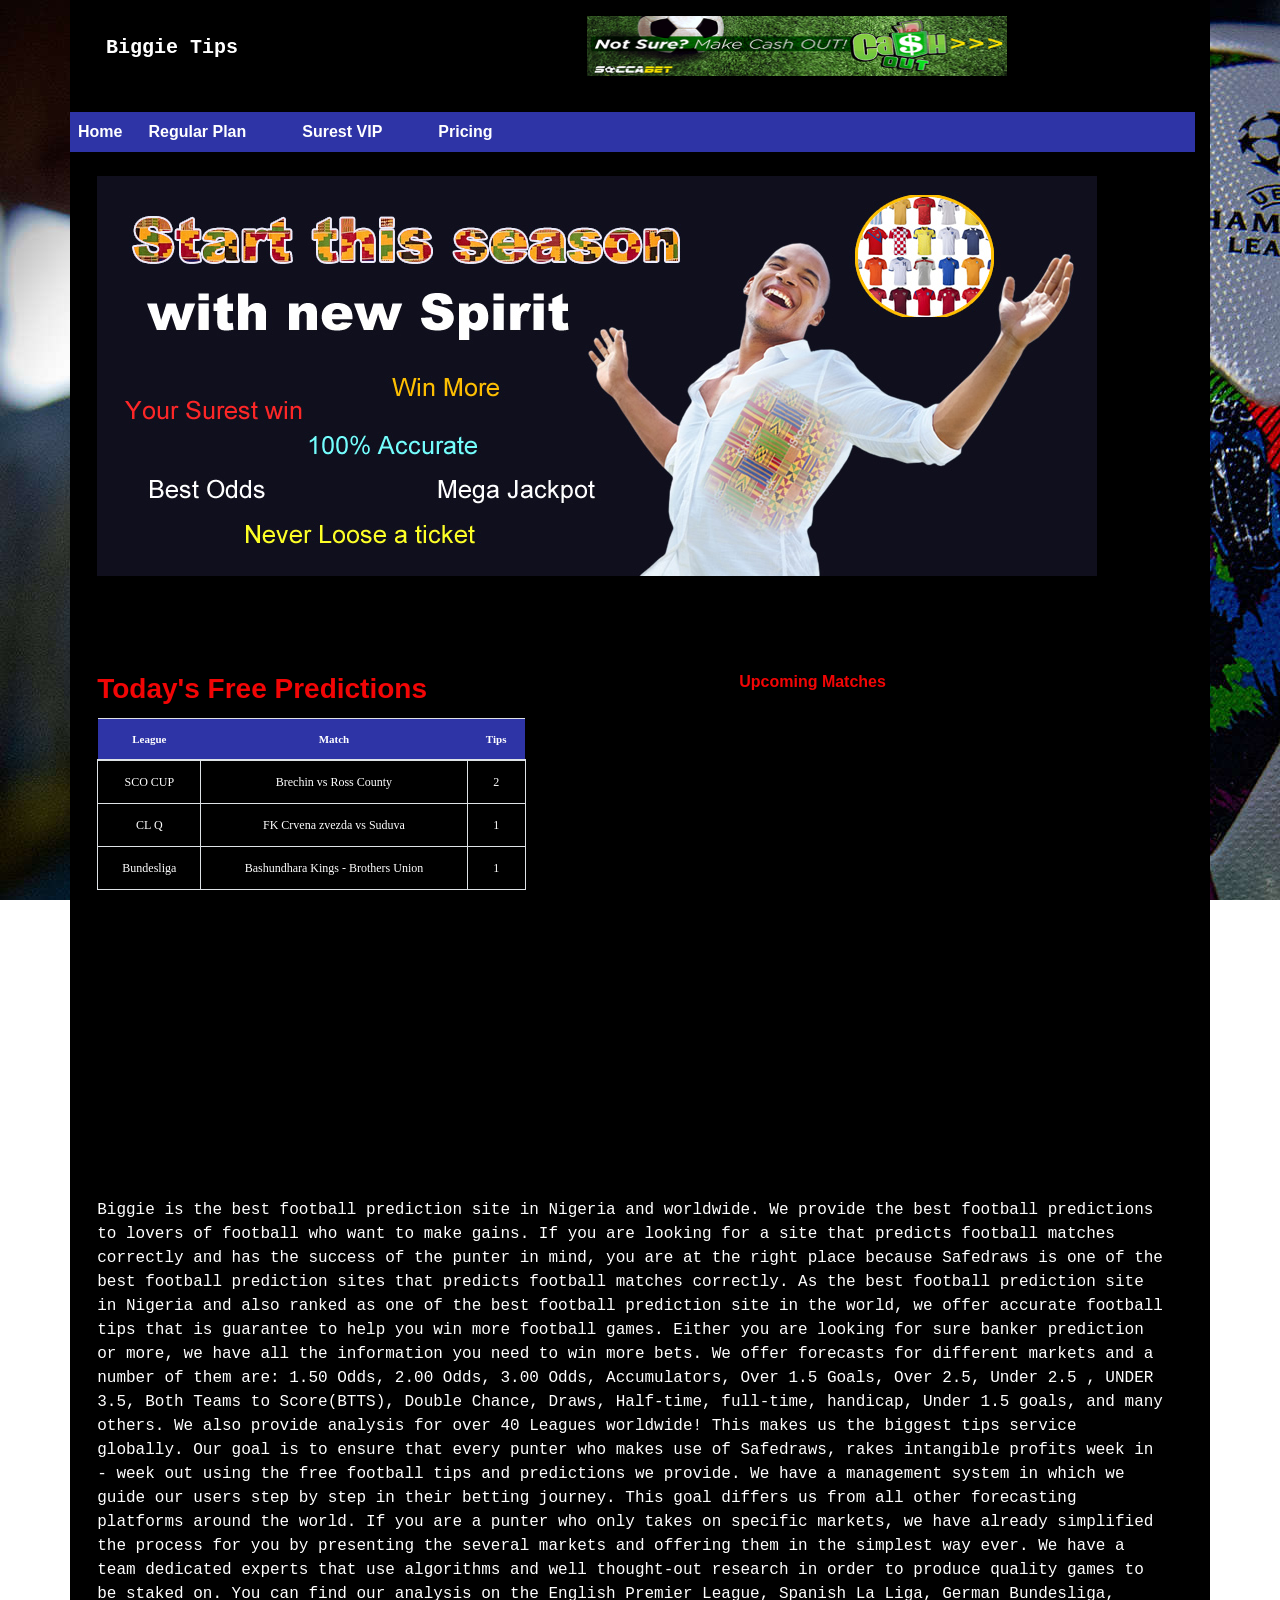
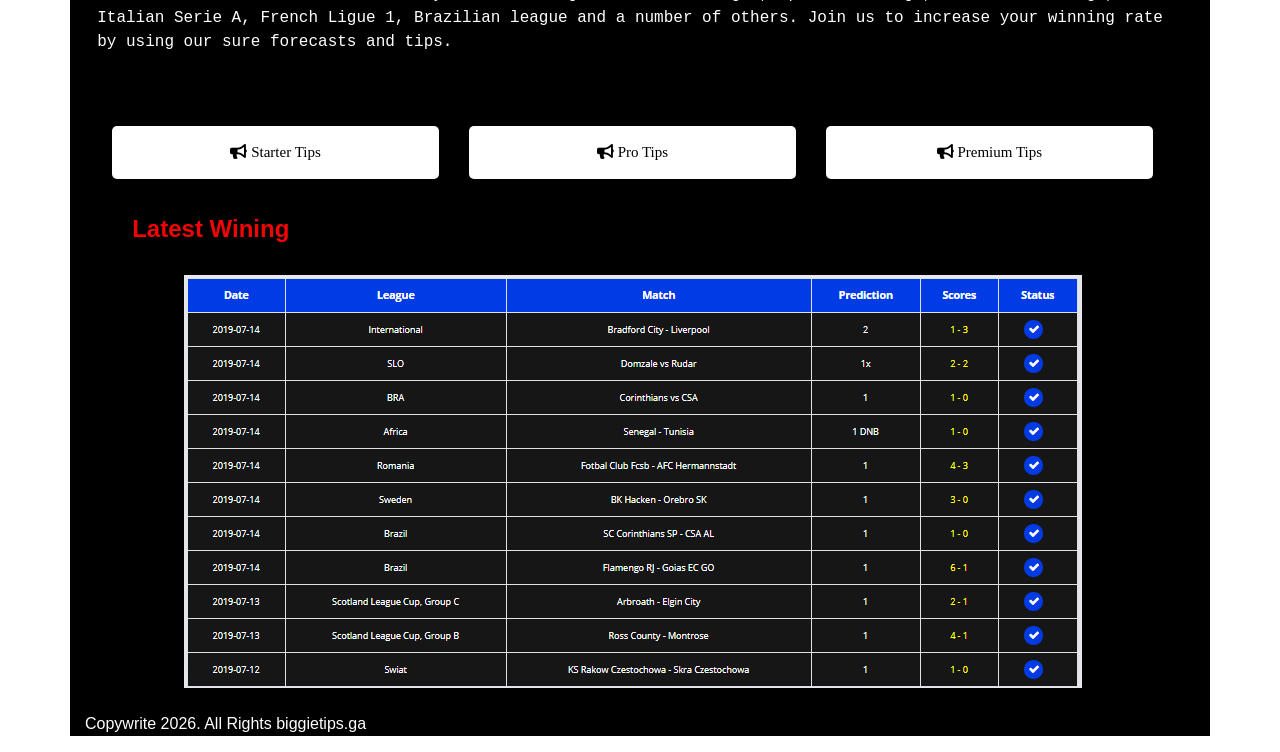
<file: index.html>
<!DOCTYPE html>
<html>
<head>
	<meta charset="utf-8">
	<meta name="viewport" content="width=device-width, initial-scale=1.0">
	<title>Biggie Tips</title>
	<!-- Global site tag (gtag.js) - Google Analytics -->
<script async src="https://www.googletagmanager.com/gtag/js?id=UA-143924128-1"></script>
<script>
  window.dataLayer = window.dataLayer || [];
  function gtag(){dataLayer.push(arguments);}
  gtag('js', new Date());

  gtag('config', 'UA-143924128-1');
</script>

	<link rel="stylesheet" type="text/css" href="style.css">
	<link rel="stylesheet" type="text/css" href="css/bootstrap-grid.css">
	<link rel="stylesheet" type="text/css" href="css/bootstrap-reboot.min.css">
	<link rel="stylesheet" type="text/css" href="css/bootstrap-reboot.css">
	<link rel="stylesheet" type="text/css" href="css/bootstrap.css">
	<script async src="https://pagead2.googlesyndication.com/pagead/js/adsbygoogle.js"></script>
<script>
     (adsbygoogle = window.adsbygoogle || []).push({
          google_ad_client: "ca-pub-6861675887786810",
          enable_page_level_ads: true
     });
</script>
	<link rel="stylesheet" href="https://use.fontawesome.com/releases/v5.7.2/css/all.css" integrity="sha384-fnmOCqbTlWIlj8LyTjo7mOUStjsKC4pOpQbqyi7RrhN7udi9RwhKkMHpvLbHG9Sr" crossorigin="anonymous">
</head>
<body>
	<div class="container"  style="background:#000;padding-left:0px;">
		<nav class="navbar navbar-expand-lg navbar-dark navbar-sticky header">
			<div class="pull-right col-md-2 col-xs-12" style="padding: 20px;">
				<center>
					<a href="/" class="navbar-brand col-xs-9">
						<p style="font-size: 20px; font-weight: bolder; font-family: monospace; color: #fff;">Biggie Tips</p>
					</a>

					<button class="navbar-toggler" type="button" data-toggle="collapse" data-target="#collapsibleNavbar" style="background: #000 !important">
						<span></span>
						<span></span>
						<span class="navbar-toggler-icon"></span>
					</button>
				</center>
			</div>

			<div class="pull-right left-pan col-md-10">
				<div class="row">
					<div class="col-md-12">
						<div class="row">
							<div class="col-md-4"></div>
							<div class="col-md-8">
								<img src="img/led.gif"  class=" pull-left d-none d-sm-block img-responsive" id="gif" style="width: 420px; height: 60px;">
							</div>
						</div>
					</div>

					<div class="col-md-4">

		            <div class="clearfix hidden-lg " style="clear: both; text-align: center; width: 100%; padding: 10px; dbackground: #003">
		            	<center>
		            		
		            			
		              
						</center>
					</div></div>
				</div>
			</div>
		</nav>

		<nav class="navbar navbar-expand-lg navbar-light bg-light" style="    background:#2E34A6 !important;padding:0px">
 
		  <div class="navbar-collapse collapse" id="collapsibleNavbar" style="">
		    <ul class="nav navbar-nav">

				    <li class="nav-item active" data-toggle="showMegaMenu">
		              <a href="/" class="nav-link">
		                <i class="mdi mdi-atom"></i>
		                <span class="menu-title">Home</span>
		              </a>
				              
		            </li>
		    
		          
		           
		             <li class="nav-item" data-toggle="showMegaMenu">
		              <a href="whatsapp.html" class="nav-link">
		                <i class="mdi mdi-atom"></i>
		                <span class="menu-title">Regular Plan</span>
		              </a>
				              
		            </li>
					 <li class="nav-item" data-toggle="showMegaMenu">
		              <a href="whatsapp.html" class="nav-link">
		                <i class="mdi mdi-atom"></i>
		                <span class="menu-title">Surest VIP</span>
		              </a>
				              
		            </li>

			             <li class="nav-item" data-toggle="showMegaMenu">
		              <a href="whatsapp.html" class="nav-link">
		                <i class="mdi mdi-atom"></i>
		                <span class="menu-title">Pricing</span>
		              </a>
				              
		            </li>

					


			         
		            

		    </ul>
		    
		    
		  </div>
		</nav>


		<div class="row" style="padding: 1.5rem 1.7rem;">
			<div class="container">
				<div class="row">
					<div style="align-content: center; align-items: center;" class="col-md-12">
						<img src="img/suregh2.jpg" style="max-width: 100%;" class="img-responsive">
					</div> 
				</div><br><br><br><br>
					<div class="row">
					<div class="col-md-5">

						<!-- :::::: FREE PREDICTION ::::: -->

						<h2 class="table_title">Today's Free Predictions</h2>

						<table class="table">
							<thead>
								<tr class="" style="background: #2E34A6;padding: 10px; color: #fff">
									<th>League</th>
									<th>Match</th>
									<th>Tips</th>
								</tr>
							</thead>
							<tbody class="table-bordered">
								<tr>
									<td>SCO CUP</td>
									<td>Brechin vs Ross County</td>
									<td>2</td>
								</tr>

								<tr>
									<td>CL Q	</td>
									<td>FK Crvena zvezda vs Suduva</td>
									<td>1</td>
								</tr>

								<tr>
									<td>Bundesliga</td>
									<td>Bashundhara Kings - Brothers Union	</td>
									<td>1</td>
								</tr>
							</tbody>
						</table>
					</div>

					<div class="col-md-2"></div>

					<div class="col-md-5">
						<h2 id="wigdet_title">Upcoming Matches</h2>
						<iframe frameborder="0" scrolling="yes" width="300" height="440" src="https://www.fctables.com/england/premier-league/iframe/?type=league-scores&amp;lang_id=2&amp;country=67&amp;template=10&amp;team=&amp;timezone=Africa/Lagos&amp;time=12&amp;width=300&amp;height=440&amp;font=Verdana&amp;fs=11&amp;lh=22&amp;bg=000000&amp;fc=ffffff&amp;logo=1&amp;tlink=1&amp;scoreb=000000&amp;scorefc=ffcc00&amp;sgdcoreb=053c61&amp;sgdcorefc=FFFFFF&amp;sh=1&amp;hfb=1&amp;hbc=ffcd05&amp;hfc=000000"></iframe><br><br><br>
					</div>


				</div>


				<div class="row">
					<div class="container" style="color: #fff; font-family: monospace;">
						<article>Biggie is the best football prediction site in Nigeria and worldwide. We provide the best football predictions to lovers of football who want to make gains. If you are looking for a site that predicts football matches correctly and has the success of the punter in mind, you are at the right place because Safedraws is one of the best football prediction sites that predicts football matches correctly. As the best football prediction site in Nigeria and also ranked as one of the best football prediction site in the world, we offer accurate football tips that is guarantee to help you win more football games. Either you are looking for sure banker prediction or more, we have all the information you need to win more bets. We offer forecasts for different markets and a number of them are: 1.50 Odds, 2.00 Odds, 3.00 Odds, Accumulators, Over 1.5 Goals, Over 2.5, Under 2.5 , UNDER 3.5, Both Teams to Score(BTTS), Double Chance, Draws, Half-time, full-time, handicap, Under 1.5 goals, and many others. We also provide analysis for over 40 Leagues worldwide! This makes us the biggest tips service globally. Our goal is to ensure that every punter who makes use of Safedraws, rakes intangible profits week in - week out using the free football tips and predictions we provide. We have a management system in which we guide our users step by step in their betting journey. This goal differs us from all other forecasting platforms around the world. If you are a punter who only takes on specific markets, we have already simplified the process for you by presenting the several markets and offering them in the simplest way ever. We have a team dedicated experts that use algorithms and well thought-out research in order to produce quality games to be staked on. You can find our analysis on the English Premier League, Spanish La Liga, German Bundesliga, Italian Serie A, French Ligue 1, Brazilian league and a number of others. Join us to increase your winning rate by using our sure forecasts and tips.</article>
					</div>
				</div><br><br><br>


				<div class="container">
					<div class="row">
						<div class="col-md-4">
						<div id="plans_round">

							<p> <i class="fas fa-bullhorn"></i> Starter Tips</p>
						</div>
					</div>

					<div class="col-md-4">
						<div id="plans_round">

							<p> <i class="fas fa-bullhorn"></i> Pro Tips</p>
						</div>
					</div>

					<div class="col-md-4">
						<div id="plans_round">

							<p> <i class="fas fa-bullhorn"></i> Premium Tips</p>
						</div>
					</div>
					</div>

					<div class="row">
						<div class="col-md-12">
							<h2 class="card-title" style="color:#F20505; background: transparent;">Latest Wining</h2>
							
							<center><img src="img/Capture.PNG"></center>
						</div>
					</div>
				</div>
			</div>
		</div>
		<footer>
			<div class="footer-bottom">
			        <div class="container">
			          <p style="color: #fff;">Copywrite <script type="text/javascript">
			          	var dd = new Date();
			          	var today = dd.getFullYear();
			          	document.write(today)
			          </script>. All Rights biggietips.ga</p>
			         
			        </div>
			    </div>
		</footer>

		<script type="text/javascript">
			
		</script>

<span id='ct4' style="background-color:#FFFF00"></span>
		</div>


		
	</div>






	<script src="js/bootstrap.bundle.js"></script>
	<script src="js/bootstrap.js"></script>
	<script src="https://ajax.googleapis.com/ajax/libs/jquery/3.3.1/jquery.min.js"></script>

	<!-- Popper JS -->
	<script src="https://cdnjs.cloudflare.com/ajax/libs/popper.js/1.14.3/umd/popper.min.js"></script>

	<!-- Latest compiled JavaScript -->
	<script src="https://maxcdn.bootstrapcdn.com/bootstrap/4.1.3/js/bootstrap.min.js"></script>

			<script type="text/javascript">
		var infolinks_pid = 3146264;
		var infolinks_wsid = 1;
		</script>
		<script type="text/javascript" src="//resources.infolinks.com/js/infolinks_main.js"></script>
</body>
</html>
</file>
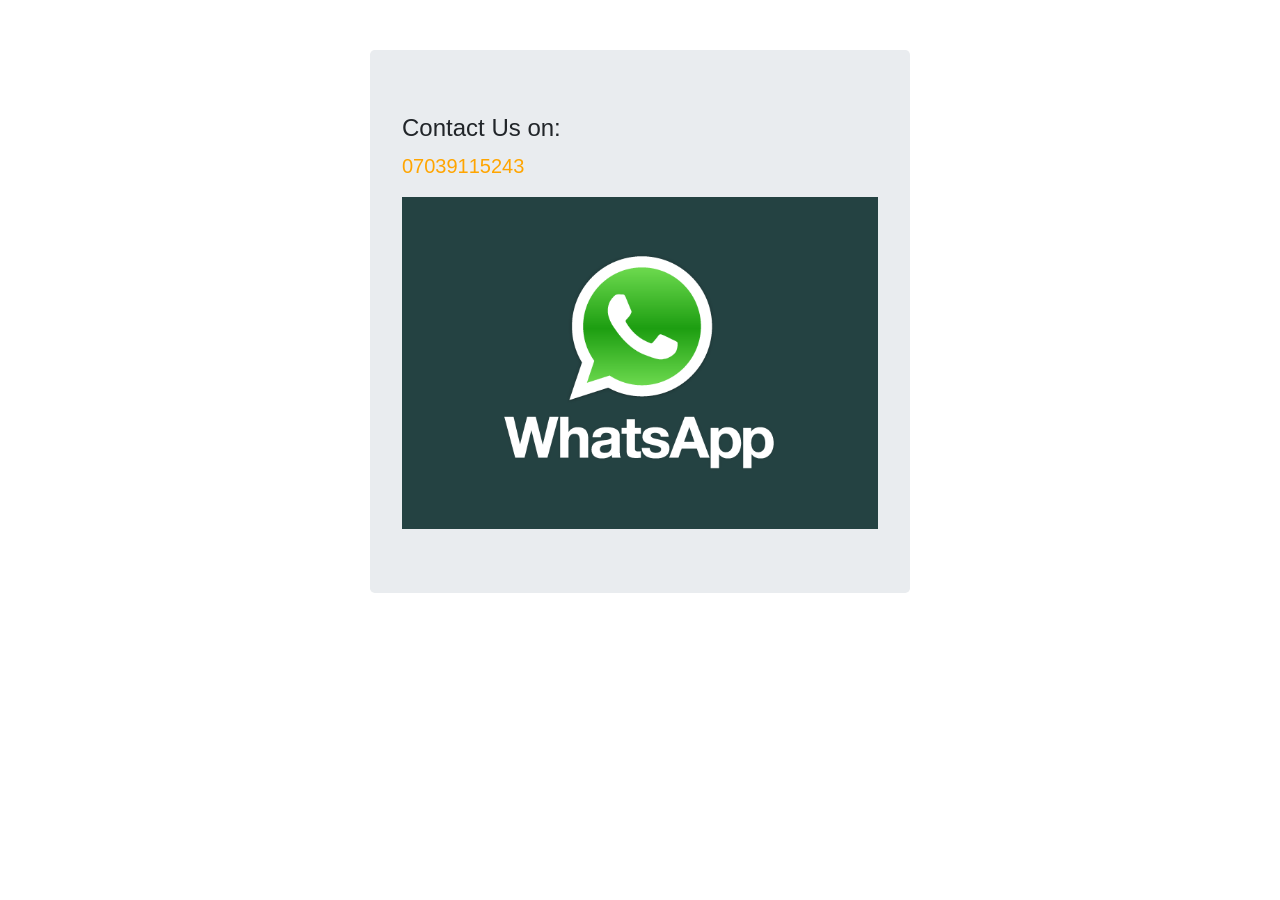
<file: whatsapp.html>
<!DOCTYPE html>
<html>
<head>
	<meta charset="utf-8">
	<meta name="viewport" content="width=device-width, initial-scale=1.0">
	<title>Contact</title>
	<link rel="stylesheet" type="text/css" href="css/bootstrap-grid.css">
	<link rel="stylesheet" type="text/css" href="css/bootstrap-reboot.min.css">
	<link rel="stylesheet" type="text/css" href="css/bootstrap-reboot.css">
	<link rel="stylesheet" type="text/css" href="css/bootstrap.css">
	<link rel="stylesheet" href="https://use.fontawesome.com/releases/v5.7.2/css/all.css" integrity="sha384-fnmOCqbTlWIlj8LyTjo7mOUStjsKC4pOpQbqyi7RrhN7udi9RwhKkMHpvLbHG9Sr" crossorigin="anonymous">
</head>
<body style="background: none;">
	<div class="container">
		<div class="row">
			<div class="col-md-6 offset-md-3">
				<div style="margin-top: 50px;">
					<div class="jumbotron">
						<h4>Contact Us on:</h4>
						<p style="color: orange; font-size: 20px;">07039115243</p>
						<center><img src="img/WhatsApp-684x477.png" style="max-width: 100%;"></center>
					</div>
				</div>
			</div>
		</div>
	</div>
</body>
</html>
</file>
<file: style.css>
body{
	padding: 0;
	margin: 0;
	background-image: url(img/Colorful-Star-Football-Wallpaper.jpg) !important;
    background-position: center top fixed !important;
    background-size: cover fixed !important;
    background-repeat: no-repeat fixed !important;
    background-attachment: fixed !important;
    background-color: #000;
}

.nav-item.active > .nav-link {
    color: #fff !important;
    font-weight: 600;
    margin-right: 10px;
}

.nav-link{
	color: #fff !important;
    font-weight: 600;
    margin-right: 40px;
}

.mySlides{
	background-image: url(img/suregh2.jpg);
	background-size: cover;
	background-repeat: no-repeat;
	background-position: center;
	height: 600px;
}

#wigdet_title{
	color: #F20505;
	margin-bottom: .75rem;
	font-weight: 600;
    font-size: 1rem;
    font-family: 'open-sans-semibold', sans-serif;
}

.table_title{
	color: #F20505;
	margin-bottom: .75rem;
	font-weight: 600;
    font-size: 28px;
    font-family: 'open-sans-semibold', sans-serif;
    line-height: 1.2;
}
thead{
	background: #2E34A6;
	color: #fff;
	text-align: center;
}

.table thead th {
    vertical-align: bottom;
    border-bottom: 2px solid #dee2e6;
    font-size: 11px;
}
tbody{
	border: 1px solid #fff;
	color: #fff;
	text-align: center;
}

#bookm{
	margin-bottom: .5rem;
    font-family: inherit;
    font-weight: 500;
    line-height: 1.2;
    color: #fff;
    font-size: 1.25rem;
    margin-top: 0;
}

#side_link li{
    list-style: none;
    background: #2E34A6;
    padding: 10px;
    font-weight: 600;
    margin-top: 15px;
    margin-bottom: 10px;
    color: #fff;
}

#side_link a{
    text-decoration: none;
}

.card-title{
    color: #eab003;
    background: #fff;
    padding: 20px;
    font-size: 24px;
    font-weight: 900;
}

#hj:hover{
    text-decoration: none;
}

.blink{
    font-family: cursive;
    color: white;
    animation: blink 1s linear infinite;
}

.border-blue{
    border: 1px solid blue;
}

#plans_round{
    border-radius: 5px;
    background: #fff;
    text-align: center;
    color: #000;
    text-align: left;
    font-family: "Comic Sans MS", cursive;
    font-size: 15px; 
}

#plans_round p{
    text-align: center;
    padding: 15px;
}

#recent_won td:last-child{
    background: #F20505;
    color: #fff;
}
.table{
    color: #000;
    text-align: left;
    font-family: "Comic Sans MS", cursive;
    font-size: 12px; 
}

.footer{
    background: #000;
    color: #ffffff;
    transition: all .8s ease;
}

.page-footer {
    background: url(img/footer_bg.jpg) no-repeat center;
    background-size: cover;
    display: -webkit-flex;
    display: flex;
    -webkit-align-items: center;
    align-items: center;
    -webkit-justify-content: center;
    justify-content: center;
    -webkit-flex-direction: column;
    flex-direction: column;
}

.page-footer .wrapper {
    display: -webkit-flex;
    display: flex;
    -webkit-align-items: center;
    align-items: center;
    -webkit-justify-content: center;
    justify-content: center;
    -webkit-flex-direction: column;
    flex-direction: column;
    margin: 130px 15px 56px 15px;
}

.grid-margin {
    margin-bottom: 1.875rem;
}


.page-footer .footer-bottom {
    width: 100%;
    background: #000;
    padding: 20px 0;
}
</file>
